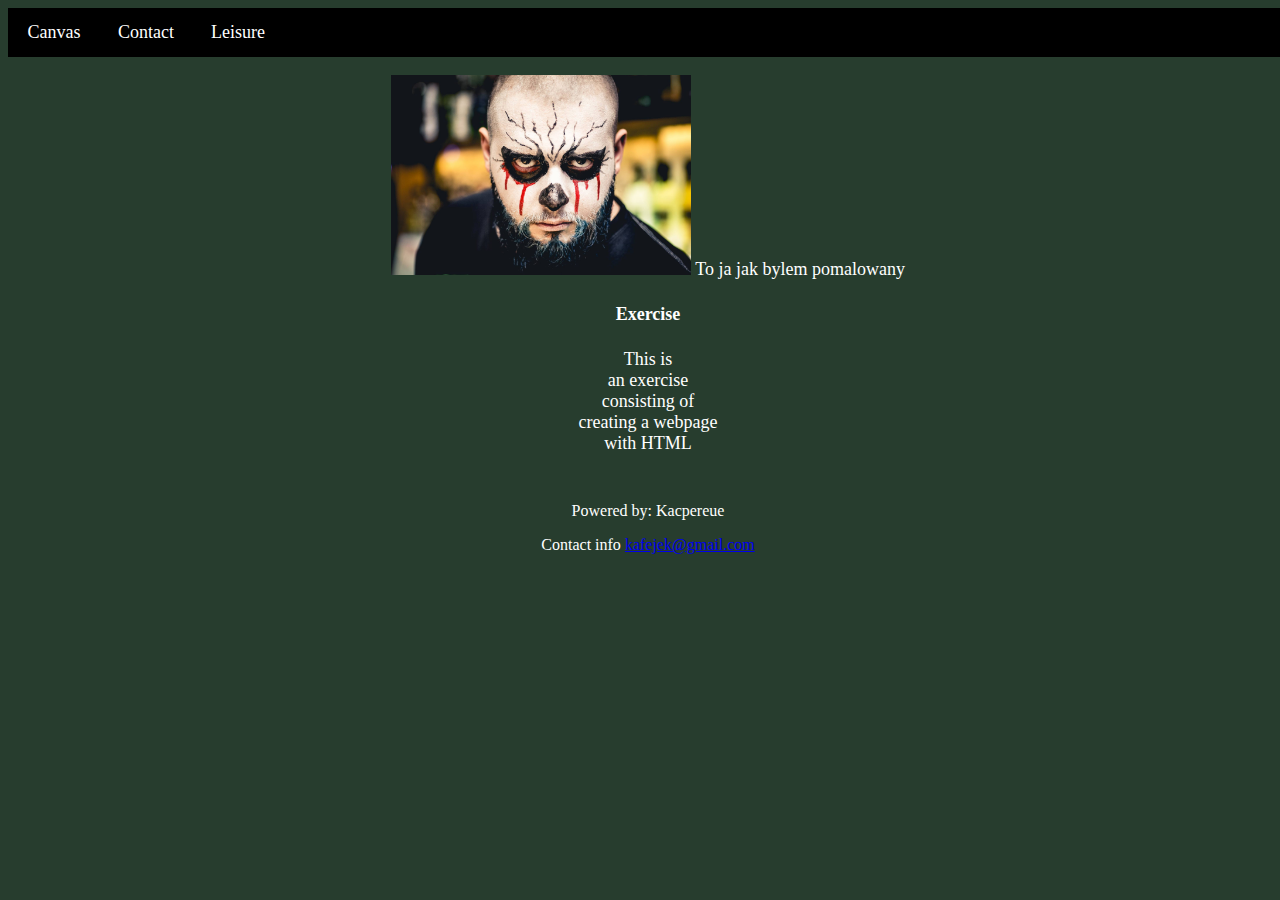
<file: index.html>
<!DOCTYPE html>
<html lang="en">
<head>
    <meta charset="UTF-8">
    <title>MyPageIsDope</title>
    <link rel="stylesheet" href="css/style.css">
</head>
<body>

    <div class="navBar">
        <ul>
            <li><a target="_blank" href="https://canvas.instructure.com/login/canvas">Canvas</a></li>
            <li><a target="_self" href="contact.html">Contact</a></li>
            <li><a target="_self" href="leisure.html">Leisure</a></li>
        </ul>
    </div>
    <div class="content">
        <p><img src="1.jpg" alt="MojeZdjecieHeh" width="300" height="200">
            To ja jak bylem pomalowany</p>
        <h4>Exercise</h4>
        <p>
            This is<br>
            an exercise<br>
            consisting of<br>
            creating a webpage<br>
            with HTML<br>
        </p>
    </div>
    <footer>
        <p>Powered by: Kacpereue</p>
        <p>Contact info <a href="mailto:kafejek@gmail.com">kafejek@gmail.com</a></p>
    </footer>
</body>
</html>
</file>
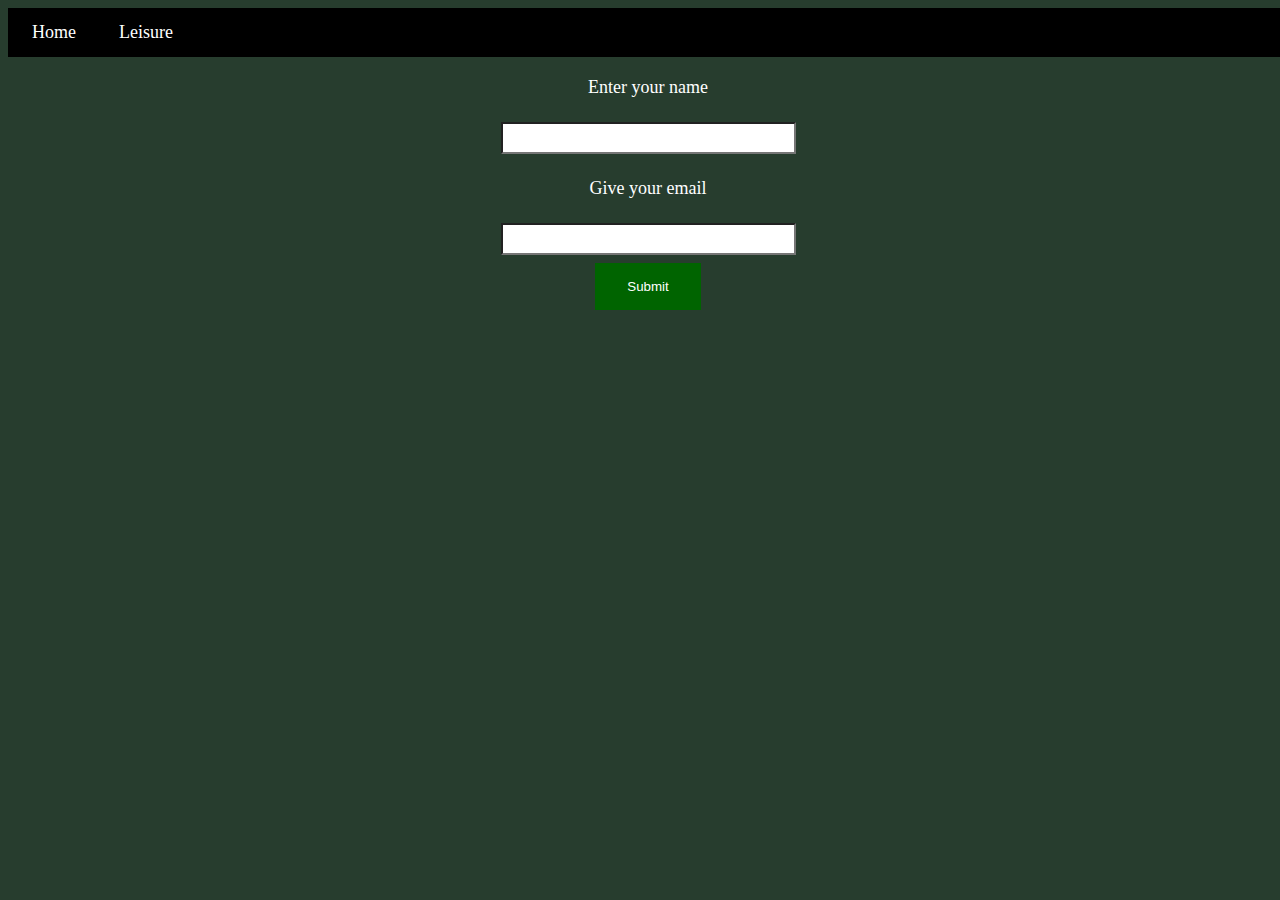
<file: contact.html>
<!DOCTYPE html>
<html lang="en">
<head>
    <meta charset="UTF-8">
    <title>MyPageIsDope</title>
    <link rel="stylesheet" href="css/style.css">
</head>
<body>

    <div class="navBar">
        <ul>
            <li><a target="_self" href=index.html>Home</a></li>
            <li><a target="_self" href="https://youtube.com">Leisure</a></li>
        </ul>
    </div>

    <div class="content">
        <form>
            <label>Enter your name</label>
            <input type="text" name="name"><br>
            <label>Give your email</label>
            <input type="text" name="email"><br>
            <input type="submit" name="SEND" disabled><br>
        </form>
    </div>
</body>
</html>
</file>
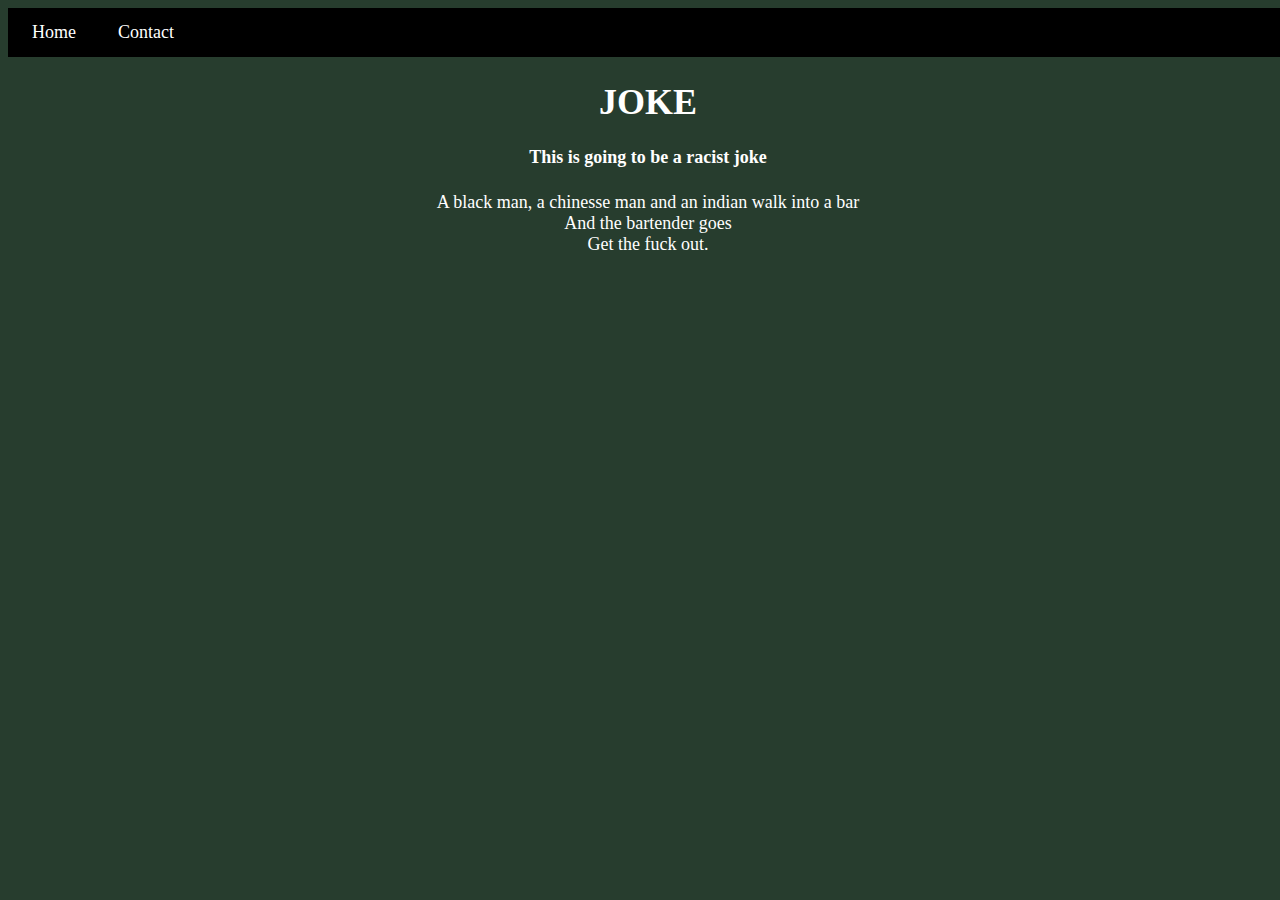
<file: leisure.html>
<!DOCTYPE html>
<html lang="en">
<head>
    <meta charset="UTF-8">
    <title>MyPageIsDope</title>
    <link rel="stylesheet" href="css/style.css">
</head>
<body>

    <div class="navBar">
        <ul>
            <li><a target="_self" href="index.html">Home</a></li>
            <li><a target="_self" href="contact.html">Contact</a></li>
        </ul>
    </div>

    <div class="content">
        <h1>JOKE</h1>
        <h4>This is going to be a racist joke</h4>
        <p>
            A black man, a chinesse man and an indian walk into a bar<br>
            And the bartender goes<br>
            Get the fuck out.<br>
        </p>
    </div>
</body>
</html>
</file>
<file: css/style.css>
body {
    background-color: #273d2e;
    height: 100%;
    width: 100%;
}

.navBar {
    font-family: cursive;
    font-size: large;
    background-color: black;
}

.content {
    display: inline;
    text-align: center;
    text-decoration: none;
    color: white;
    font-size: large;
    font-family: cursive;
    background-color: #3a5b44;
}

ul {
    list-style-type: none;
    margin: 0;
    padding: 0;
    overflow: hidden;
}

li a {
    display: block;
    color: white;
    text-align: center;
    padding: 14px 16px;
    text-decoration: none;
    width: 60px;
}

li a:hover {
    background-color: #303030;
}

li {
    float: left;
}

footer {
    display: block;
    color: white;
    text-align: center;
    padding: 14px 16px;
    text-decoration: none;
}

input[type=submit] {
    background-color: darkgreen;
    border: none;
    color: white;
    padding: 16px 32px;
    text-decoration: none;
    cursor: pointer;
    margin: 4px 2px;
}

input[type=text] {
    background-color: white;
    color: black;
    font-size: larger;
    padding: 4x 8px;
    text-decoration: none;
    cursor: pointer;
    margin: 4px 2px;
}

label {
    display: block;
    border: none;
    color: white;
    padding: 16px 32px;
    text-decoration: none;
    margin: 4px 2px;
}


image {
    width: 100%;
    height: 100%;
}
</file>
